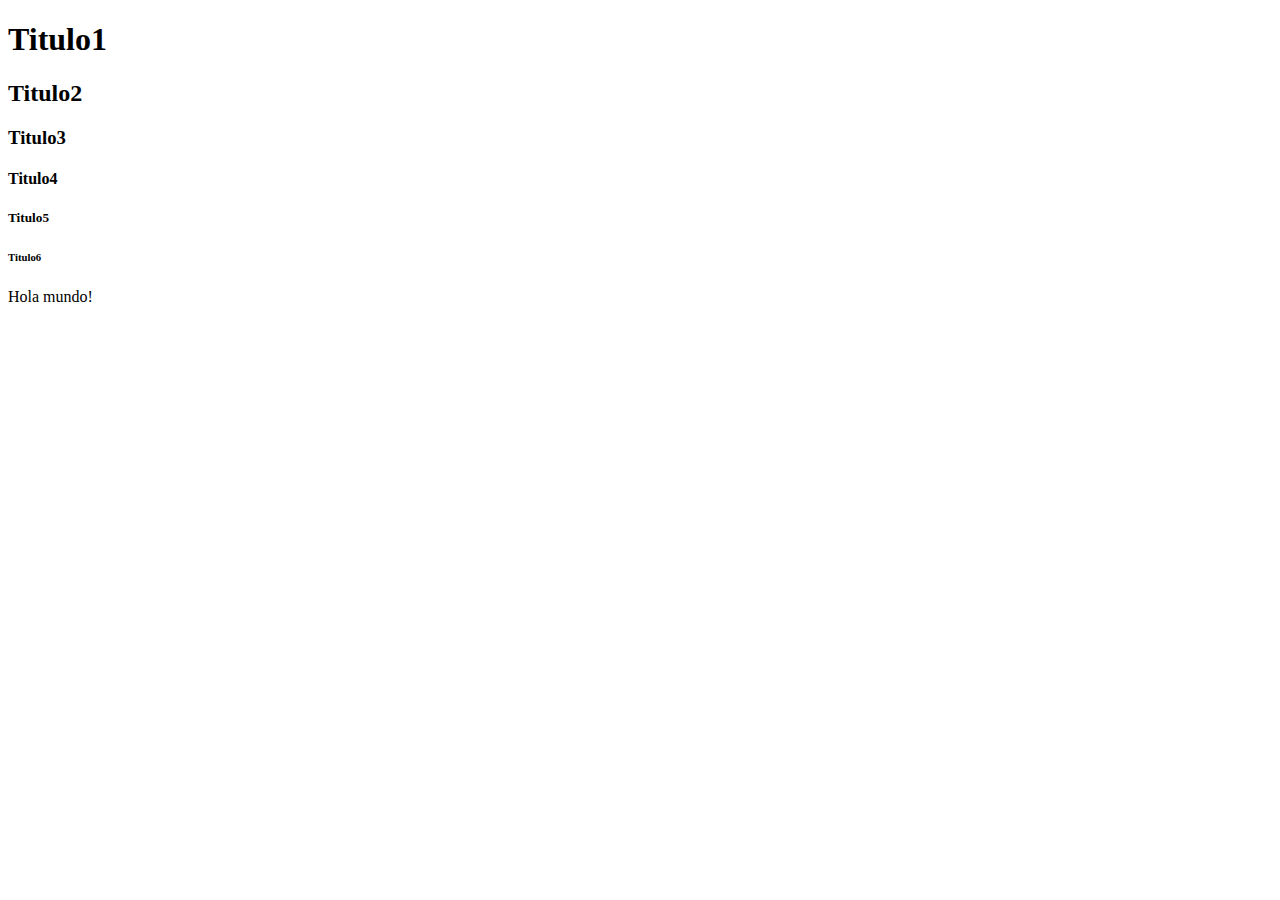
<file: index.html>
<!DOCTYPE html>
<html lang="es">
<head>
    <meta charset="UTF-8">
    <meta http-equiv="X-UA-Compatible" content="IE=edge">
    <meta name="viewport" content="width=device-width, initial-scale=1.0">
    <title>Front End Academy</title>
</head>
<body>
    
    <h1>Titulo1</h1>
    <h2>Titulo2</h2>
    <h3>Titulo3</h3>
    <h4>Titulo4</h4>
    <h5>Titulo5</h5>
    <h6>Titulo6</h6>
    <p>Hola mundo!</p>
</body>
</html>
</file>
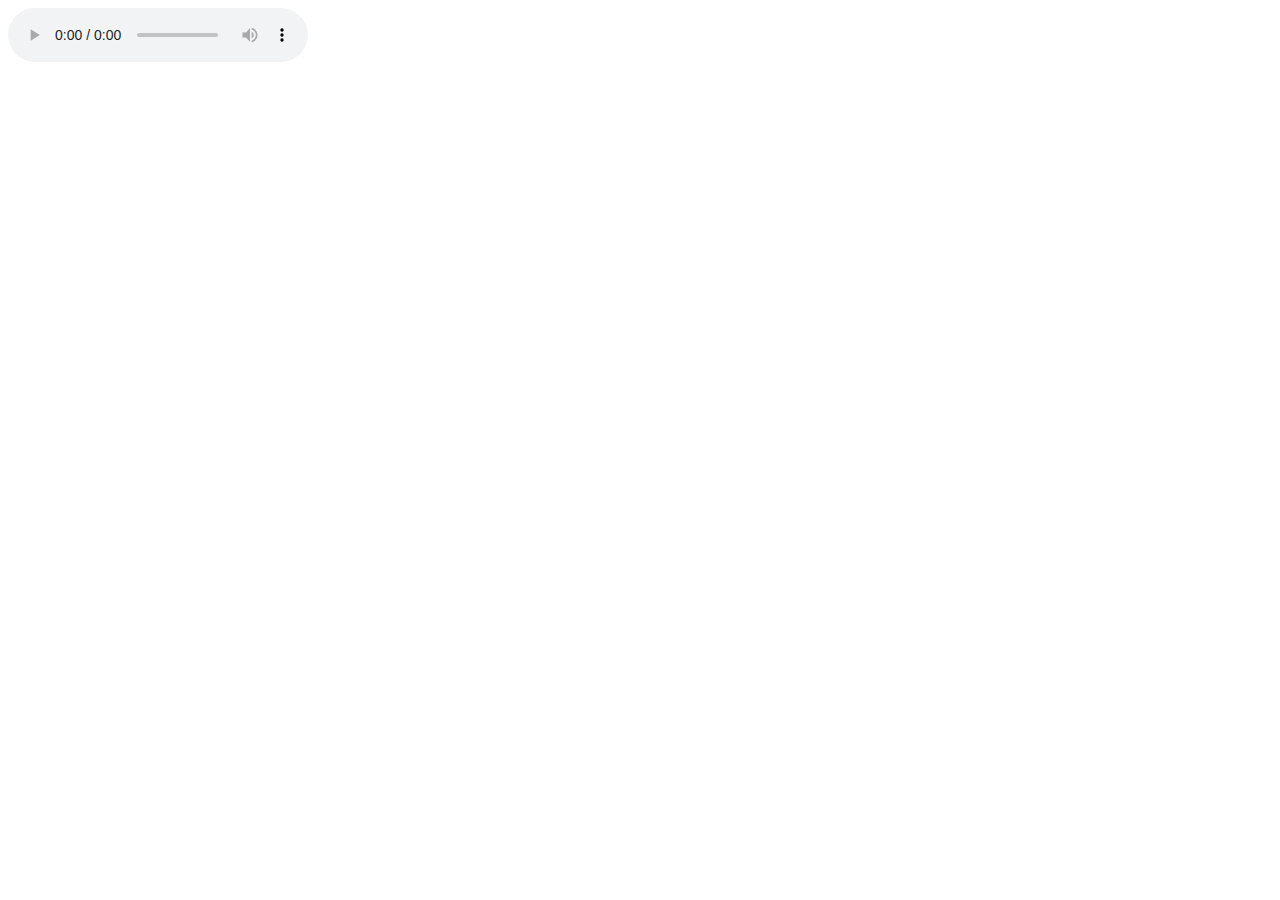
<file: audio.html>
<!DOCTYPE html>
<html lang="en">
<head>
    <meta charset="UTF-8">
    <meta http-equiv="X-UA-Compatible" content="IE=edge">
    <meta name="viewport" content="width=device-width, initial-scale=1.0">
    <title>Ejemplo audio></audio></title>
</head>
<body>
    <audio controls>
        <source src="https://www.w3schools.com/html/horse.ogg" type="audio/ogg">
        <source src="https://www.w3schools.com/html/horse.mp3" type="audio/mpeg">
      Your browser does not support the audio element.
    </audio>
</body>
</html>
</file>
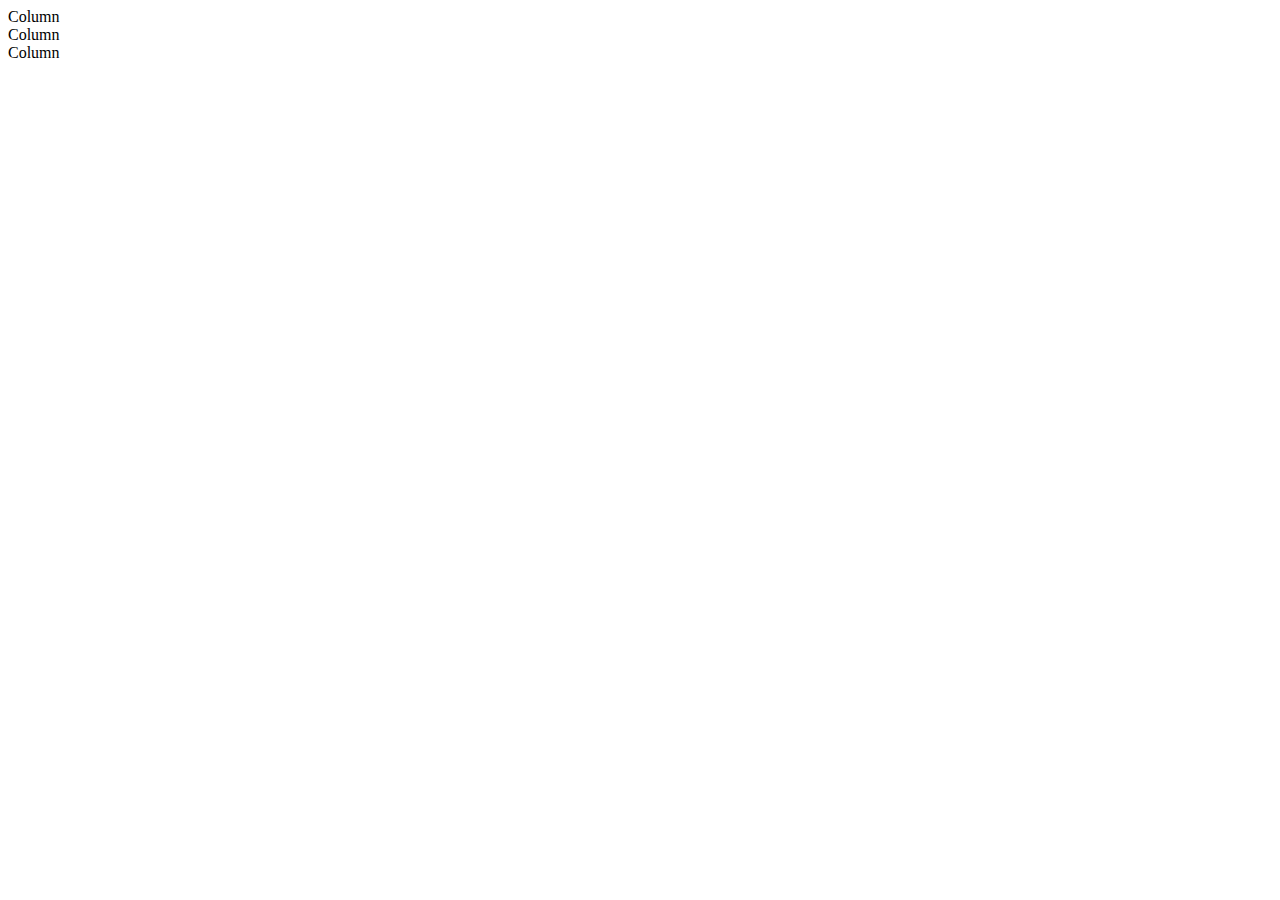
<file: bs-ejemplo-grilla.html>
<!DOCTYPE html>
<html lang="en">
<head>
    <meta charset="UTF-8">
    <meta http-equiv="X-UA-Compatible" content="IE=edge">
    <meta name="viewport" content="width=device-width, initial-scale=1.0">
    <link href="https://cdn.jsdelivr.net/npm/bootstrap@5.2.3/dist/css/bootstrap.min.css" rel="stylesheet" integrity="sha384-rbsA2VBKQhggwzxH7pPCaAqO46MgnOM80zW1RWuH61DGLwZJEdK2Kadq2F9CUG65" crossorigin="anonymous">
    <title>Document</title>
</head>
<body>
    <div class="container text-center">
        <div class="row">
          <div class="col-7 col-md-4" >
            Column
          </div>
          <div class="col-3 col-md-4">
            Column
          </div>
          <div class="col-2 col-md-4">
            Column
          </div>
        </div>
      </div>
</body>
</html>
</file>
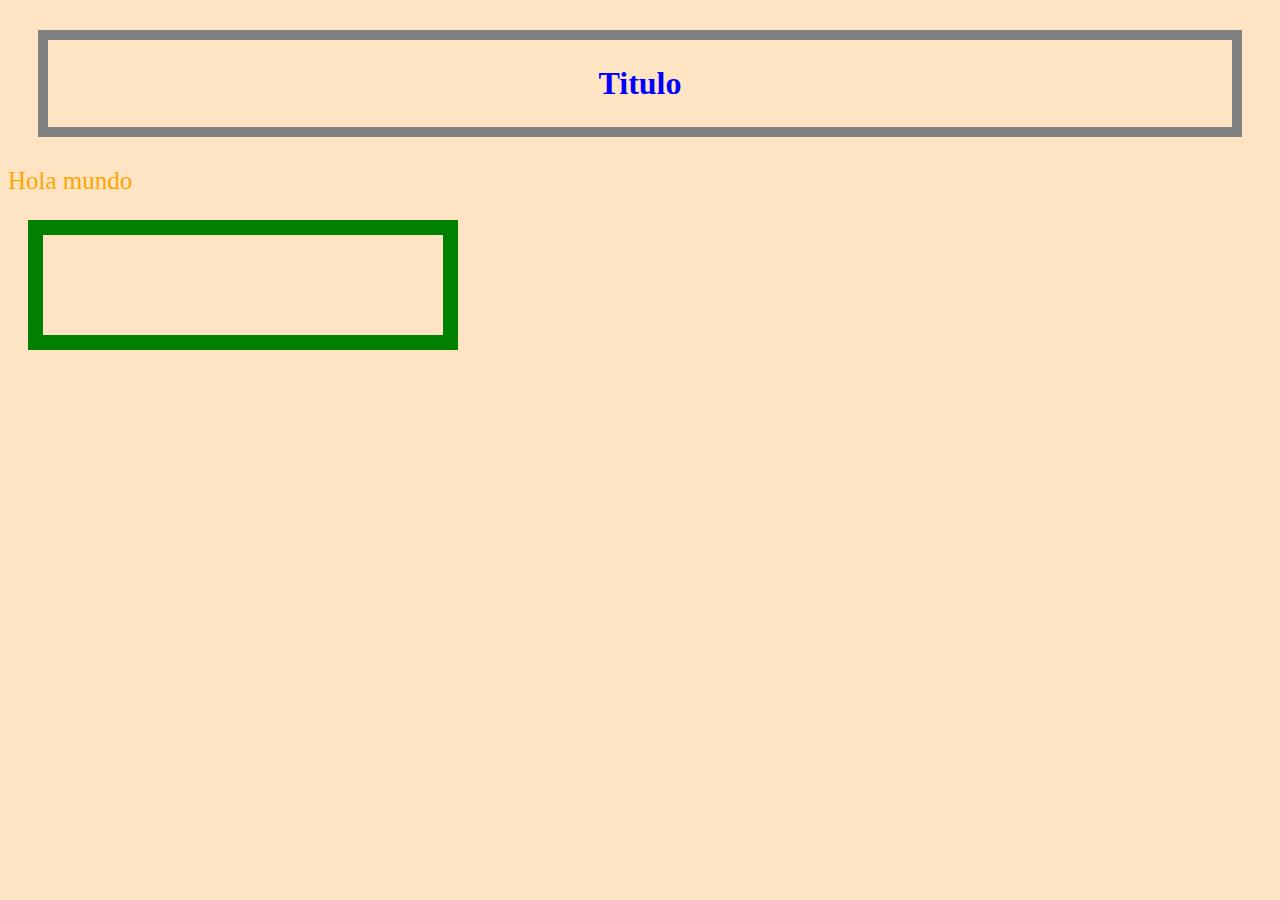
<file: CSS.html>
<!DOCTYPE html>
<html lang="es">
<head>
    <meta charset="UTF-8">
    <meta http-equiv="X-UA-Compatible" content="IE=edge">
    <meta name="viewport" content="width=device-width, initial-scale=1.0">
    <title>Document</title>
    <link rel="stylesheet" type="text/css" href="css/estilos.css" />

        

</head>
<body>
    <h1 id="usarID">Titulo</h1>
    <p class="usarClase">Hola mundo</p>
    <section>
        
    </section>
   
</body>
</html>
</file>
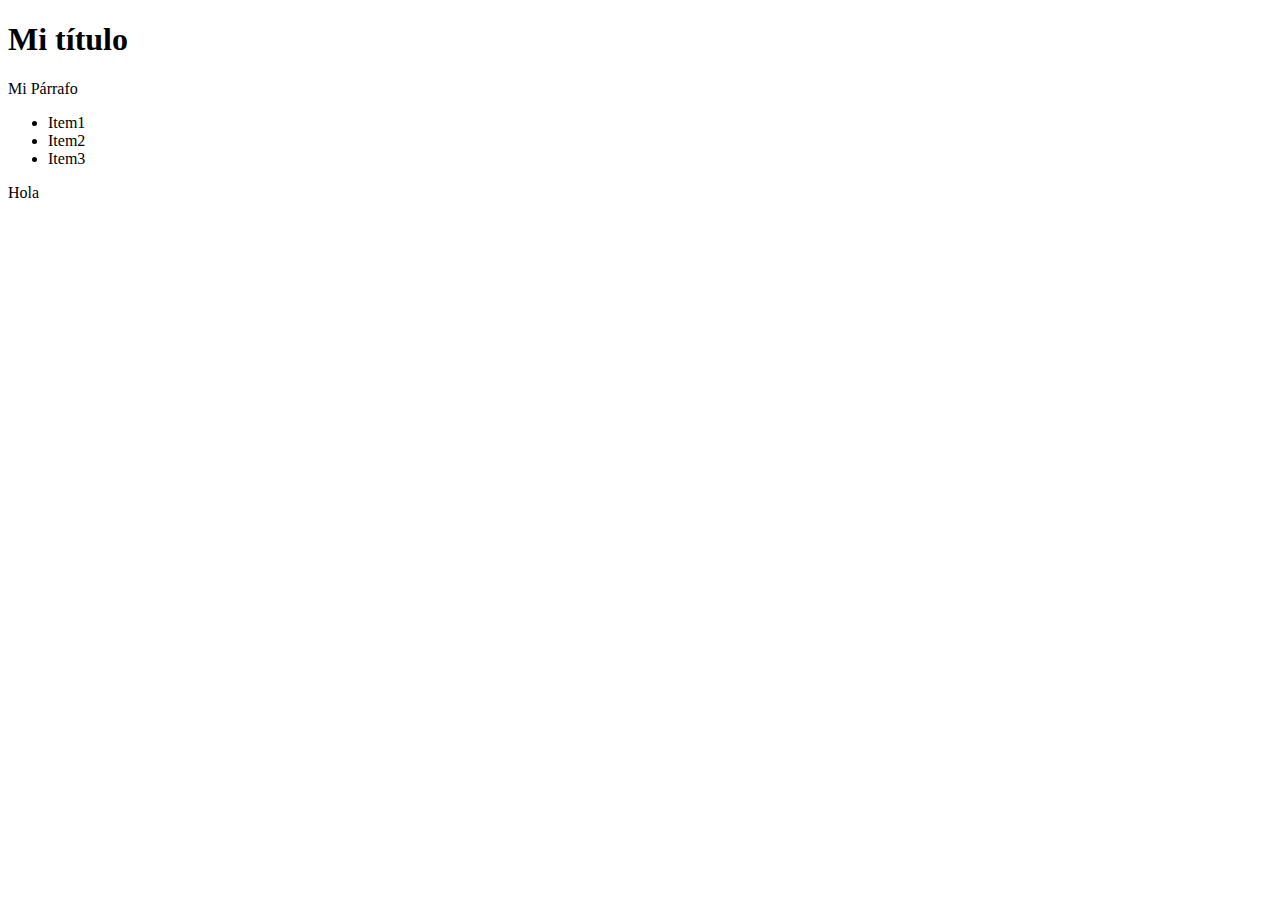
<file: ejemploConsolaChrome.html>
<!DOCTYPE html>
<html lang="es">
<head>
    <meta charset="UTF-8">
    <meta http-equiv="X-UA-Compatible" content="IE=edge">
    <meta name="viewport" content="width=device-width, initial-scale=1.0">
    <title>Document</title>
</head>
<body>
    <h1>Mi título</h1>

    <p>Mi Párrafo</p>

    <ul>
        <li>Item1</li>
        <li>Item2</li>
        <li>Item3</li>
    </ul>

    <span>Hola</span>
</body>
</html>
</file>
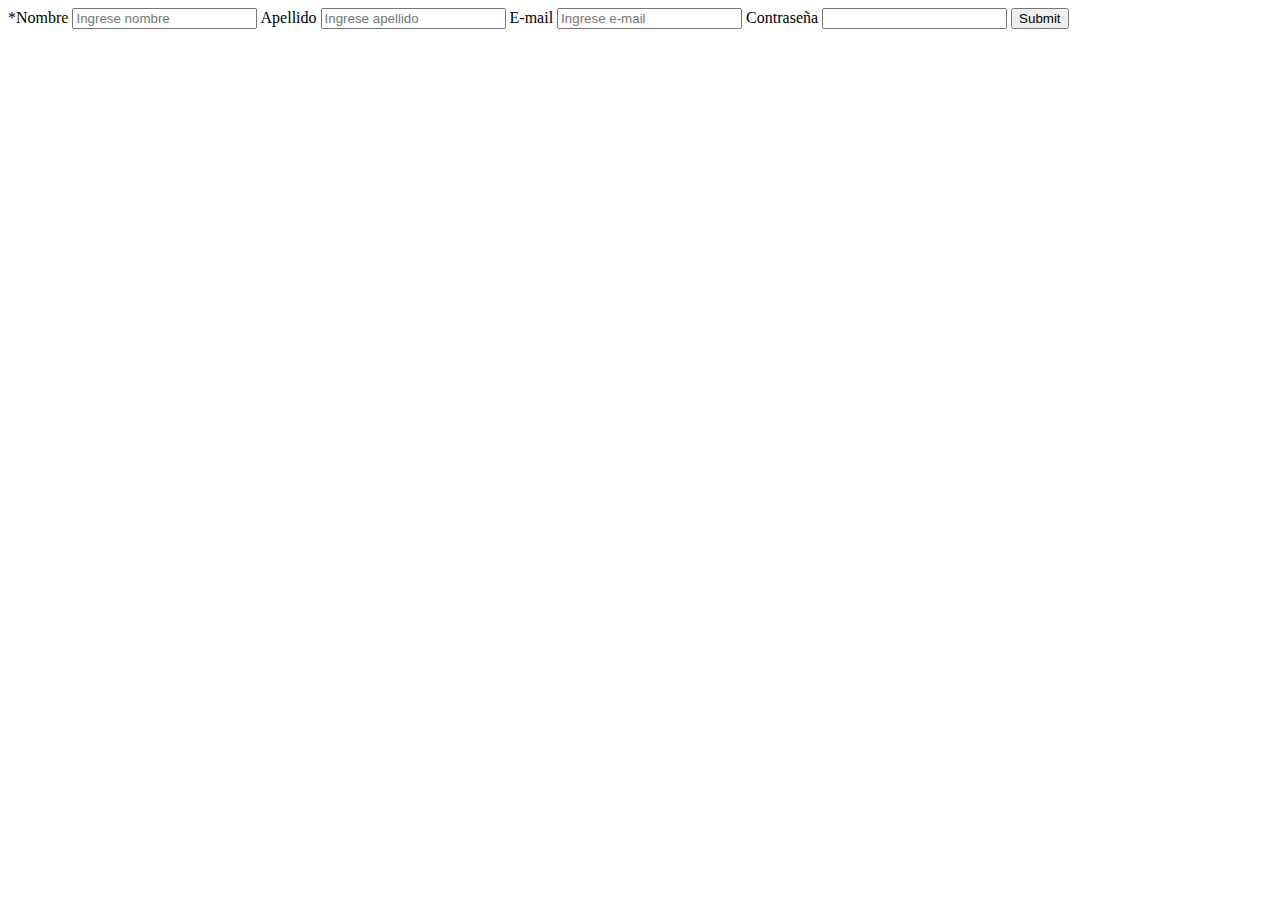
<file: ejemploForm.html>
<!DOCTYPE html>
<html lang="es">
<head>
    <meta charset="UTF-8">
    <meta http-equiv="X-UA-Compatible" content="IE=edge">
    <meta name="viewport" content="width=device-width, initial-scale=1.0">
    <title>Document</title>
</head>
<body>
    <form action="" method="post">
        <label for="">*Nombre</label>
        <input type="text" name="nombre" placeholder="Ingrese nombre" required="true">

        <label for="">Apellido</label>
        <input type="text" name="apellido" placeholder="Ingrese apellido">
        <label for="">E-mail</label>
        <input type="email" name="mail" placeholder="Ingrese e-mail">    
        <label for="">Contraseña</label>
        <input type="password" name="contraseña">
        <input type="submit" text="Enviar">
    </form>
</body>
</html>
</file>
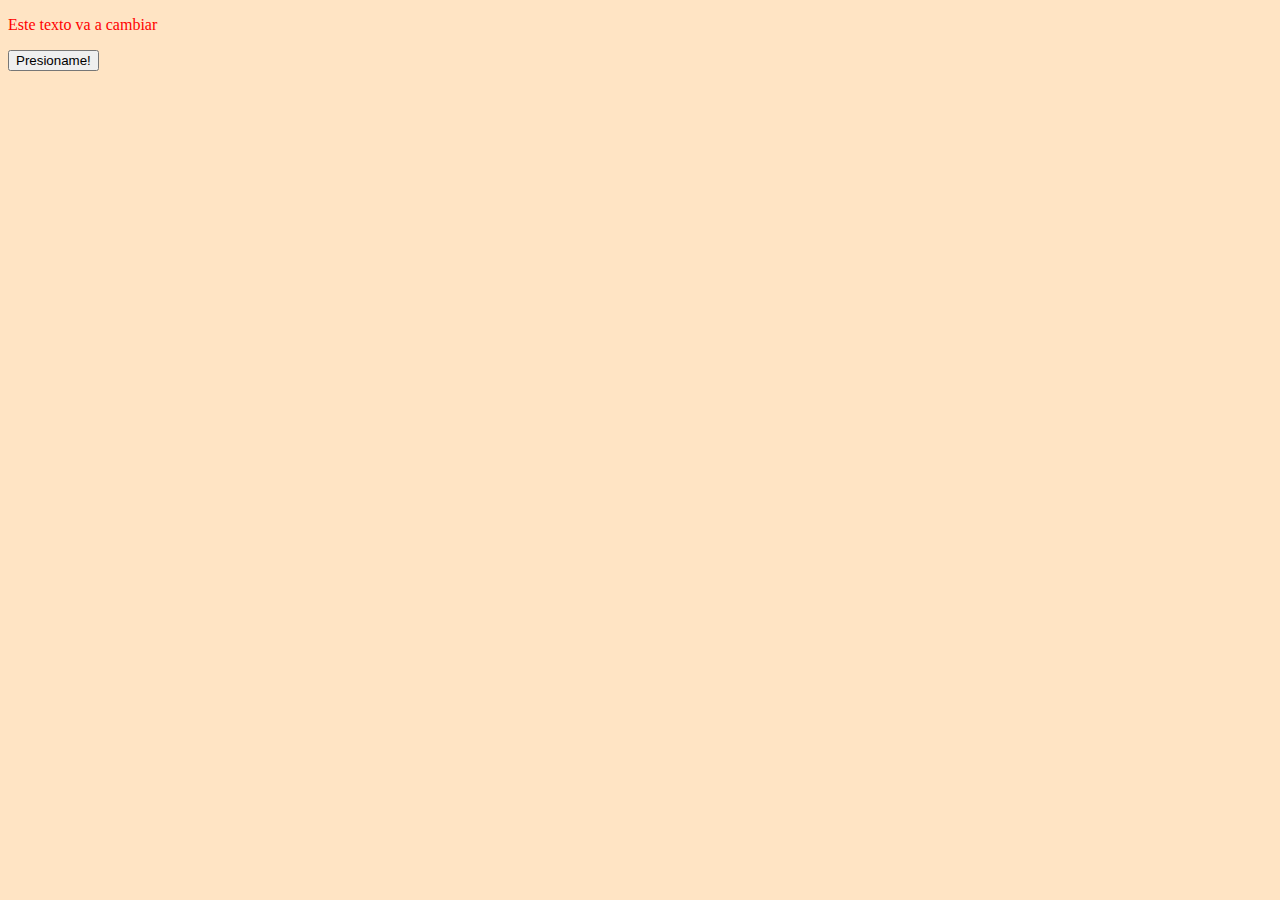
<file: jsEnHtml.html>
<!DOCTYPE html>
<html lang="es">
<head>
    <meta charset="UTF-8">
    <meta http-equiv="X-UA-Compatible" content="IE=edge">
    <meta name="viewport" content="width=device-width, initial-scale=1.0">
    <link rel="stylesheet" href="css/estilos.css">
    <title>Js en HTML</title>
</head>
<body>
    

    <p id="demo">Este texto va a cambiar</p>

    <button type="button" id='btn'>Presioname!</button>
    
    <script src="js/function.js"></script>

</body>
</html>
</file>
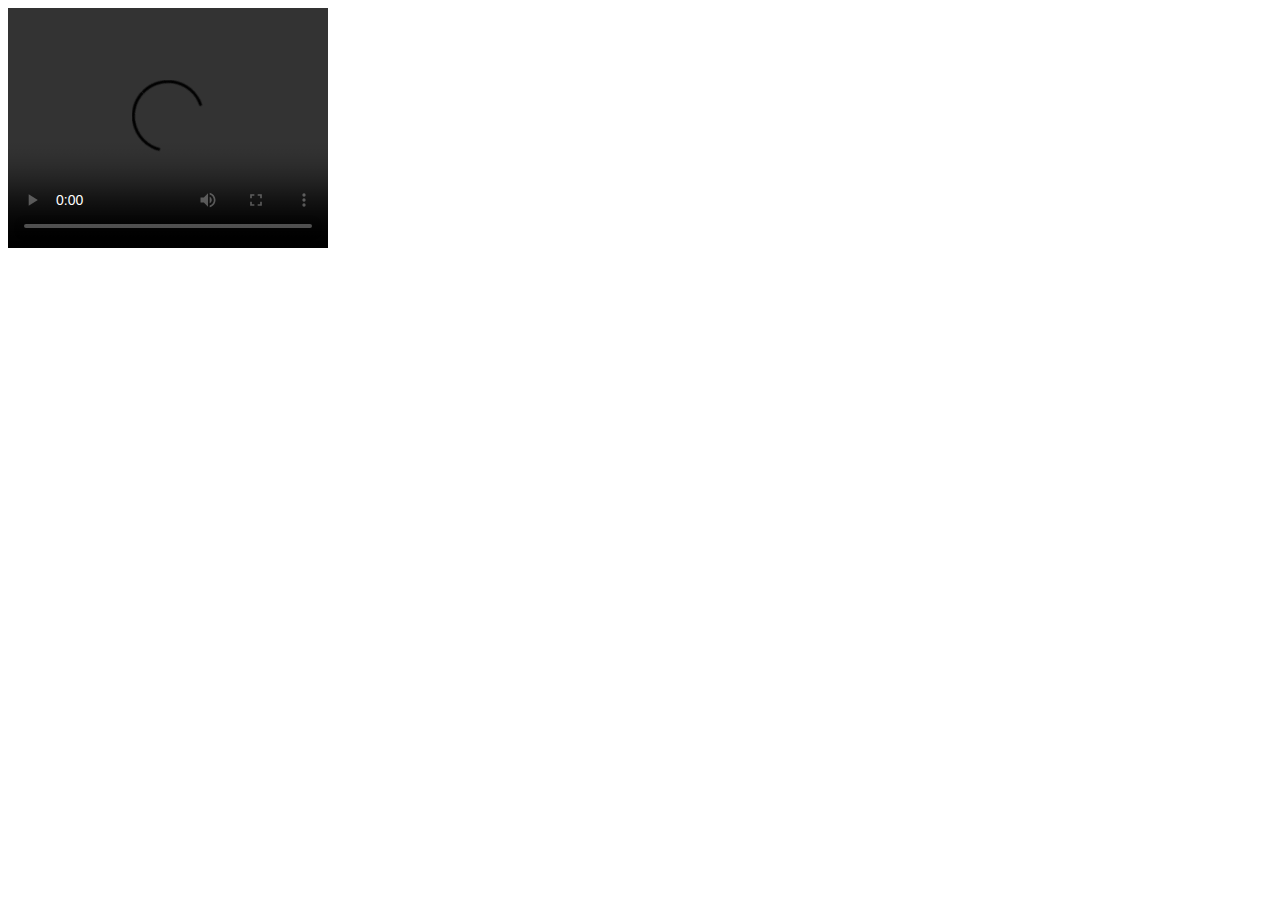
<file: video.html>
<!DOCTYPE html>
<html lang="es">
<head>
    <meta charset="UTF-8">
    <meta http-equiv="X-UA-Compatible" content="IE=edge">
    <meta name="viewport" content="width=device-width, initial-scale=1.0">
    <title>Document</title>
</head>
<body>
    <video width="320" height="240" controls>
        <source src="https://www.w3schools.com/html/movie.mp4" type="video/mp4">
        <source src="https://www.w3schools.com/html/movie.ogg" type="video/ogg">
      Your browser does not support the video tag.
    </video>    
</body>
</html>
</file>
<file: css/estilos.css>
p {
color: red;
}
body{
    background-color: bisque;
}
h1 {
    border: 10px solid grey;
    margin: 30px;
    padding: 25px;
    text-align: center;
    font-weight: bold;   
    color: purple;
}
section {
    width: 300px;
    border: 15px solid green;
    padding: 50px;
    margin: 20px;
  }

#usarID{
    color: blue;
    font-weight: bold;
}

.usarClase{
    font-size: 25px;
    color: orange;
}
</file>
